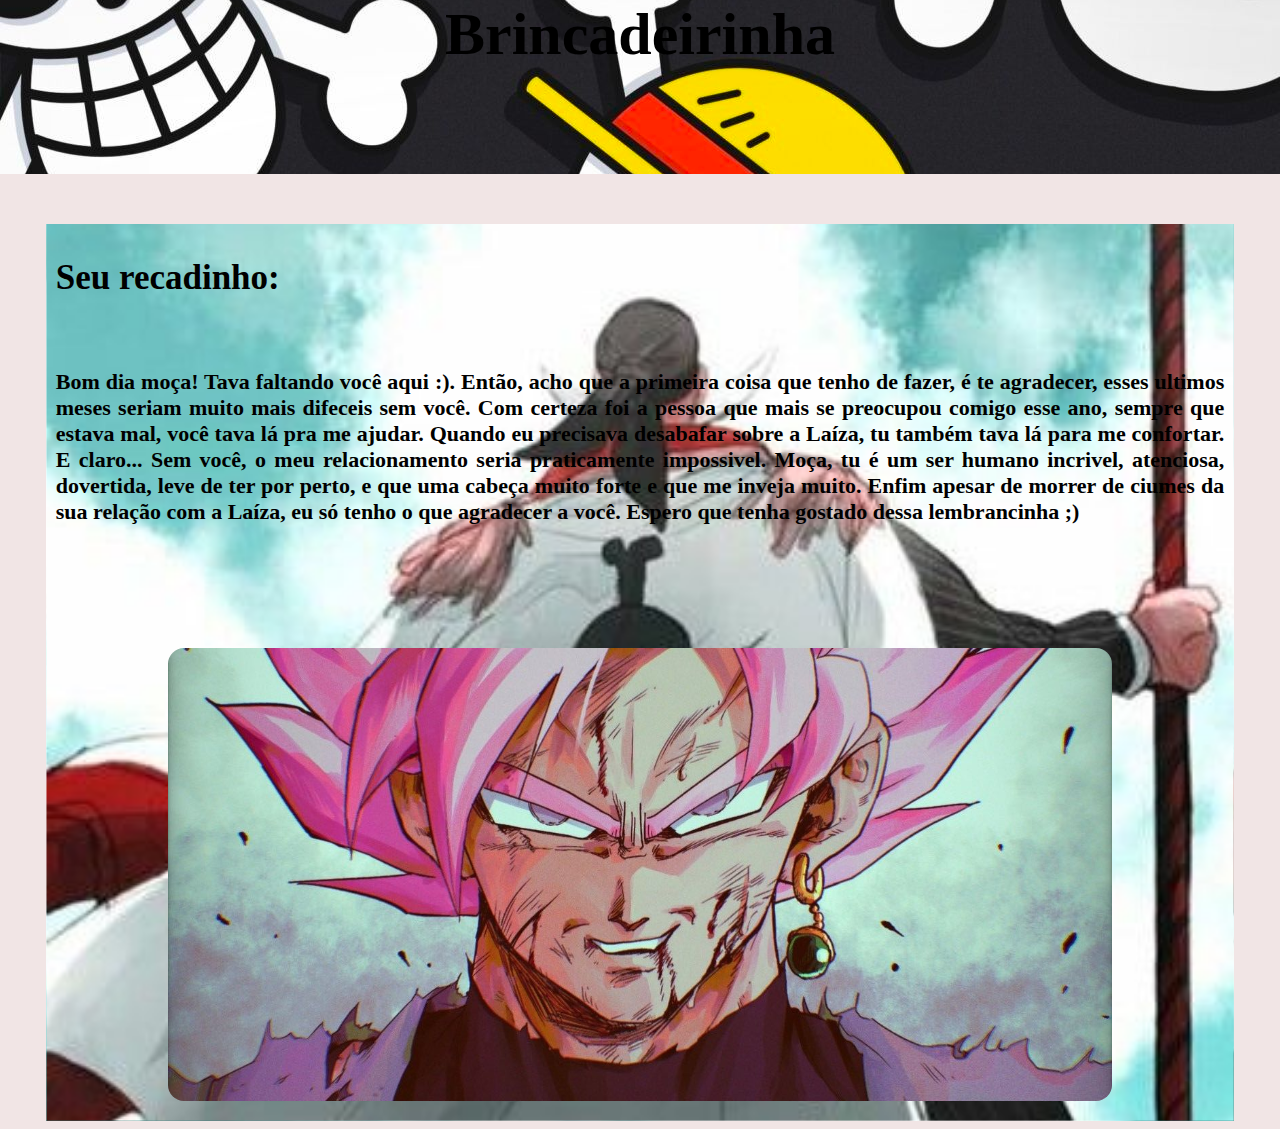
<file: Nomes/HTML/Julia.html>
<!DOCTYPE html>
<html>
    <head>
        <meta charset="UTF-8"> 
        <title>Júlia<3</title>
        <link rel="stylesheet" href="../CSS/Julia.css">
    </head>
    <body>
        <header>
            <nav>
               <h5 id="topo"><strong>Brincadeirinha</strong></h5>
            </nav>
    </header>
    <main>
        <h1>Seu recadinho:</h1>  <br>
        <h4></p>Bom dia moça! Tava faltando você aqui :). Então, acho que a primeira coisa que tenho de fazer, é te agradecer, esses ultimos meses seriam muito mais difeceis sem você. Com certeza foi a pessoa que mais se preocupou comigo esse ano, sempre que estava mal, você tava lá pra me ajudar. Quando eu precisava desabafar sobre a Laíza, tu também tava lá para me confortar. E claro... Sem você, o meu relacionamento seria praticamente impossivel. Moça, tu é um ser humano incrivel, atenciosa, dovertida, leve de ter por perto, e que uma cabeça muito forte e que me inveja muito. Enfim apesar de morrer de ciumes da sua relação com a Laíza, eu só tenho o que agradecer a você. Espero que tenha gostado dessa lembrancinha ;)</h4>
<br><br><br>
        <img src="../../ack.jpeg">
        </main>
        </body>
</file>
<file: Nomes/CSS/Julia.css>
h3{
    font-size: 10px;
    color: black;
    font-family:Arial, Helvetica, sans-serif;
}
h2{
    font-size: 22px;
    color: rgb(0, 0, 0);
    font-family: cursive;
}
button{
    font-size: 20px;
    color: black;
    background-color: rgb(21, 226, 226);
    cursor: pointer;
    padding: 4px 15px;
    border: solid 1px #000b2b;
}
button:hover{
    color: white;
    background-color: thistle;
}
input{
    height: 25px;
    width: 200px;
    background-color: whitesmoke;
    border: black solid 1px;
}

label{
    font-size: 20px;
    color: black;
    font-family: Verdana, Geneva, Tahoma, sans-serif;
}
#taça{
    float: right;
    width: 400px;
    height: 300px;
    text-align: center;
    margin-top: -40px;
    margin-right: 40px;
    border-radius: 3em;
}
section{
    margin-left: 12px;
}
#informaçoes{
    font-size: 20px;
    font-family: Verdana, Geneva, Tahoma, sans-serif;
    text-align: center;
}
h1{
    font-size: 35px;
    font-family: fantasy;
}
header{
    background-image: url("../../wpp.jpeg");
    background-size: cover;
    background-repeat: no-repeat;
    background-position: center;
    margin-left: -8px;
    margin-right: -8px;
    margin-top: -100px;
    margin-bottom: 50px;
    padding-bottom: 5px;
}
h5{
        text-align: center;
        font-size: 60px;
        color:rgb(0, 0, 0);
        font-family:fantasy;
}
body{
    background-color: rgb(241, 229, 229);
}
main{
    background-image: url("../../Barba\ Blanca\ One\ Piece.jpeg");
    margin-left: 1cm;
    margin-right: 1cm;
    padding: 10px;
    background-size: cover;
    background-position: bottom;
}
h4{
    text-align: justify;
    font-family:cursive;
    font-size: 22px;
    color:rgb(0, 0, 0);
}
img{ 
    width: 25cm;
    height: 12cm;
    display: flex;
    margin-left: auto;
    margin-right: auto; 
    margin-bottom: 10px;
    margin-top: 40px;
    border-radius: 1em;
}
#oi{
    float: right;
    width: 450px;
    height: 300px;
    text-align: center;
    margin-top: -40px;
    margin-right: 10px;
    margin-left: 25px;
    border-radius: 3em;
}
</file>
